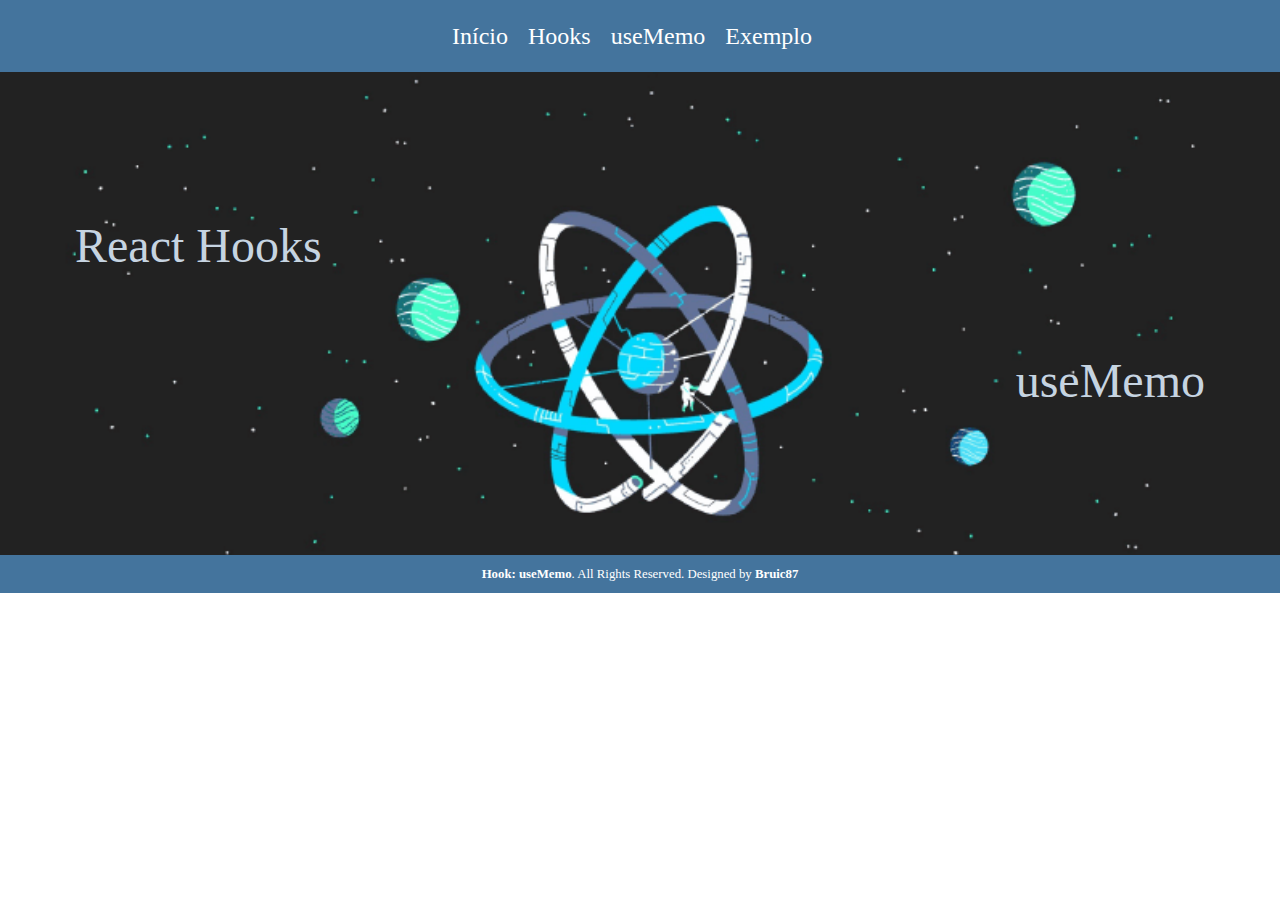
<file: index.html>
<!DOCTYPE html>
<html lang="pt-br">
<head>
    <meta charset="UTF-8">
    <meta http-equiv="X-UA-Compatible" content="IE-Edge"> 
    <meta name="viewport" content="width=device-width, initial-scale=1.0">
    <link rel="stylesheet" href="index.css">
    <link rel="stylesheet" href="reset.css">
    <title>useMemo</title>
</head>
<body>
    
    <nav class="cabecalho">
      <div>
        <a class="link" href="index.html">Início</a>
        <a class="link" href="hooks.html">Hooks</a>
        <a class="link" href="useMemo.html">useMemo</a>
        <a class="link" href="exemplo.html">Exemplo</a>
      </div>
    </nav>

    <section class="inicio">
        <p class="inicio-p1">
            React Hooks
        </p>
        <b></b>
        <p class="inicio-p2">
            useMemo
        </p>
    </section>

    <footer class="rodape">
        <p><span>Hook: useMemo</span>. All Rights Reserved. Designed by <span>Bruic87</span></p>
    </footer>

</body>
</html>
</file>
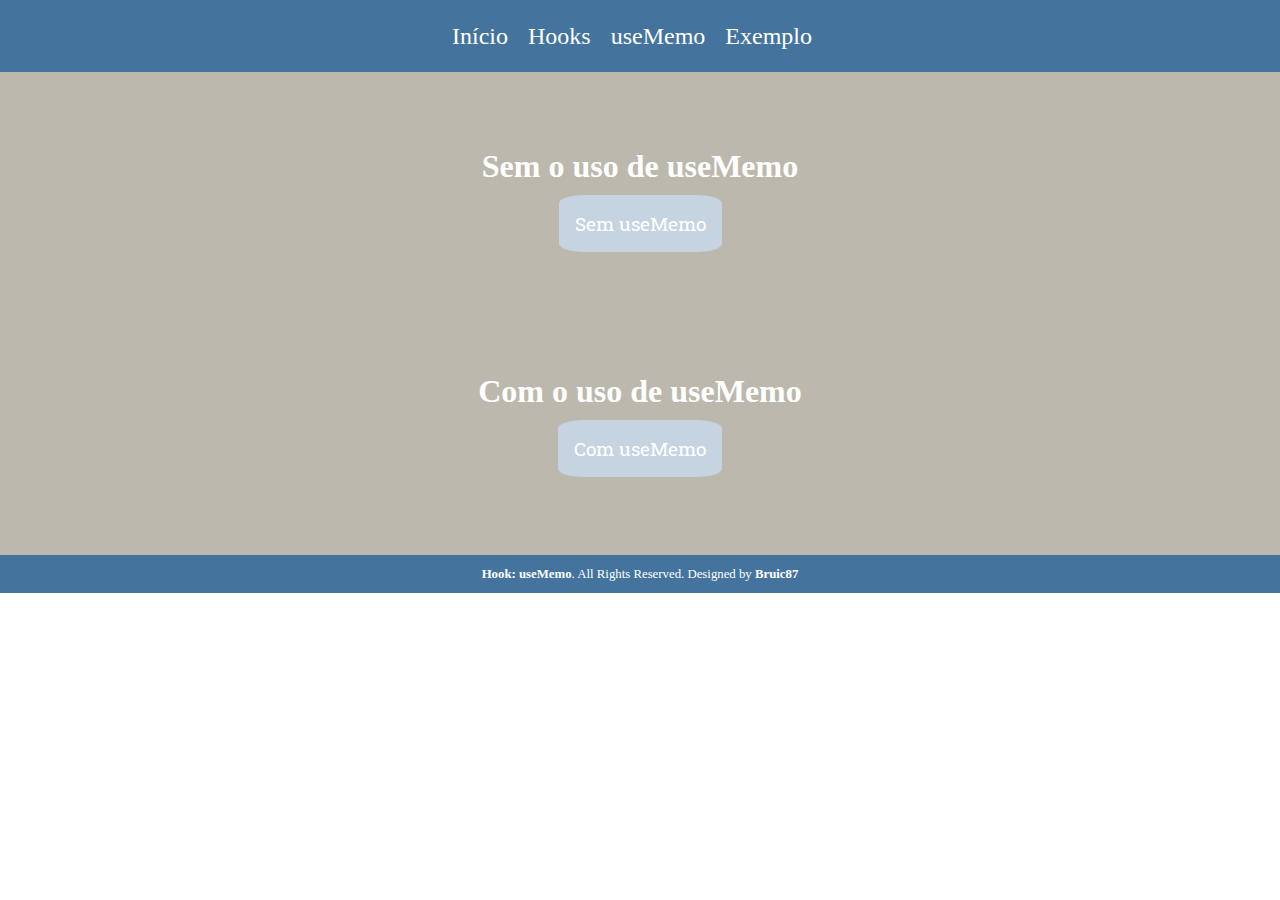
<file: exemplo.html>
<!DOCTYPE html>
<html lang="pt-br">
<head>
    <meta charset="UTF-8">
    <meta http-equiv="X-UA-Compatible" content="IE-Edge"> 
    <meta name="viewport" content="width=device-width, initial-scale=1.0">
    <link rel="stylesheet" href="index.css">
    <link rel="stylesheet" href="reset.css">
    <title>useMemo</title>
</head>
<body>
    
    <nav class="cabecalho">
        <div>
          <a class="link" href="index.html">Início</a>
          <a class="link" href="hooks.html">Hooks</a>
          <a class="link" href="useMemo.html">useMemo</a>
          <a class="link" href="exemplo.html">Exemplo</a>
        </div>
      </nav>

    <section class="exemplo">
        <div>
            <h3 class="titulo">Sem o uso de useMemo</h3>
            <button class="btn">
              <a href="https://www.w3schools.com/react/showreact.asp?filename=demo2_react_usememo" target="_blank">Sem useMemo</a>
            </button>
        </div>
        <div>
            <h3 class="titulo">Com o uso de useMemo</h3>
            <button class="btn">
              <a href="https://www.w3schools.com/react/showreact.asp?filename=demo2_react_usememo2" target="_blank">Com useMemo</a>
            </button>
        </div>
    </section>

    <footer class="rodape">
        <p><span>Hook: useMemo</span>. All Rights Reserved. Designed by <span>Bruic87</span></p>
    </footer>

</body>
</html>
</file>
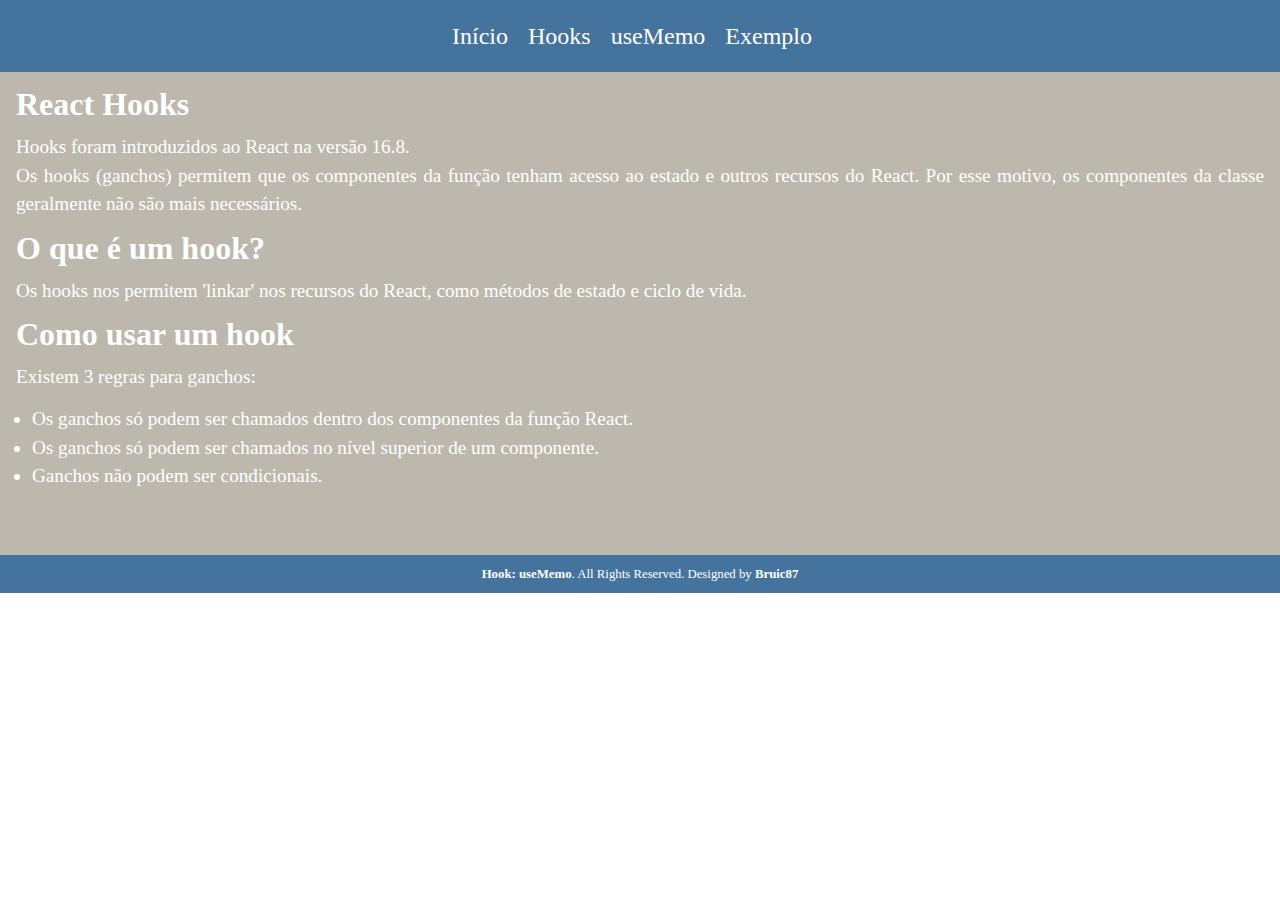
<file: hooks.html>
<!DOCTYPE html>
<html lang="pt-br">
<head>
    <meta charset="UTF-8">
    <meta http-equiv="X-UA-Compatible" content="IE-Edge"> 
    <meta name="viewport" content="width=device-width, initial-scale=1.0">
    <link rel="stylesheet" href="index.css">
    <link rel="stylesheet" href="reset.css">
    <title>React Hooks</title>
</head>
<body>
    
    <nav class="cabecalho">
        <div>
          <a class="link" href="index.html">Início</a>
          <a class="link" href="hooks.html">Hooks</a>
          <a class="link" href="useMemo.html">useMemo</a>
          <a class="link" href="exemplo.html">Exemplo</a>
        </div>
      </nav>

    <section class="hooks">
        <h3 class="titulo">React Hooks</h3>
        <p class="hooks-p1">
          Hooks foram introduzidos ao React na versão 16.8.
        </p>
        <p class="hooks-p2">
          Os hooks (ganchos) permitem que os componentes da função tenham acesso ao estado e outros recursos do React. Por esse motivo, os componentes da classe geralmente não são mais necessários.
        </p>
        <b></b>
        <h3 class="titulo">O que é um hook?</h3>
        <p class="hooks-p3">
          Os hooks nos permitem 'linkar' nos recursos do React, como métodos de estado e ciclo de vida.    
        </p>
        <b></b>
        <h3 class="titulo">Como usar um hook</h3>
        <p class="hooks-p4">Existem 3 regras para ganchos:</p>
          <ul class="hooks-lista">
            <li>Os ganchos só podem ser chamados dentro dos componentes da função React.</li>
            <li>Os ganchos só podem ser chamados no nível superior de um componente.</li>
            <li>Ganchos não podem ser condicionais.</li>
          </ul>
    </section>

    <footer class="rodape">
        <p><span>Hook: useMemo</span>. All Rights Reserved. Designed by <span>Bruic87</span></p>
    </footer>

</body>
</html>
</file>
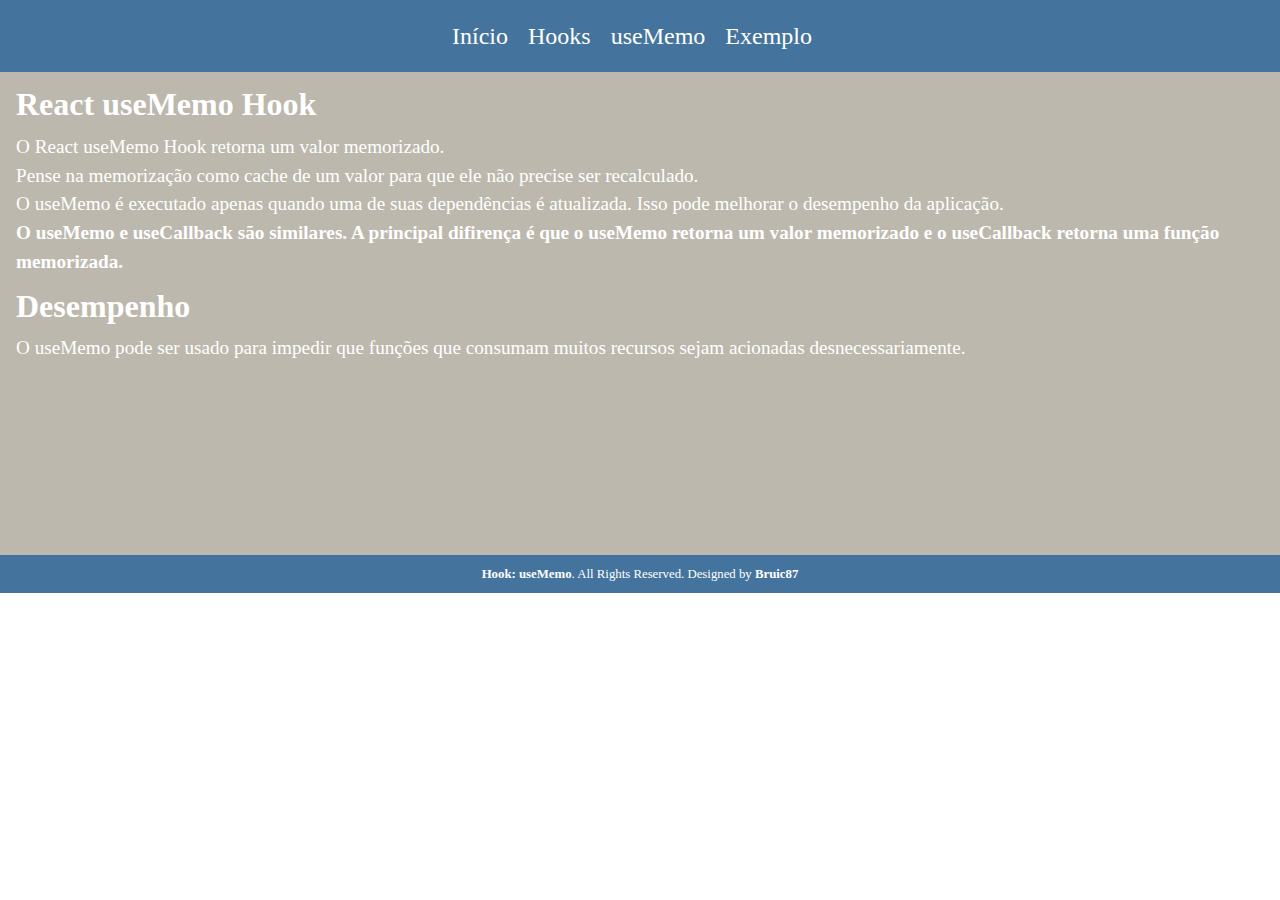
<file: useMemo.html>
<!DOCTYPE html>
<html lang="pt-br">
<head>
    <meta charset="UTF-8">
    <meta http-equiv="X-UA-Compatible" content="IE-Edge"> 
    <meta name="viewport" content="width=device-width, initial-scale=1.0">
    <link rel="stylesheet" href="index.css">
    <link rel="stylesheet" href="reset.css">
    <title>useMemo</title>
</head>
<body>
    
    <nav class="cabecalho">
        <div>
          <a class="link" href="index.html">Início</a>
          <a class="link" href="hooks.html">Hooks</a>
          <a class="link" href="useMemo.html">useMemo</a>
          <a class="link" href="exemplo.html">Exemplo</a>
        </div>
      </nav>

    <section class="memo">
        <h3 class="titulo">React useMemo Hook</h3>
        <p class="memo-p1">
          O React useMemo Hook retorna um valor memorizado.
        </p>
        <p class="memo-p2">
          Pense na memorização como cache de um valor para que ele não precise ser recalculado.
        </p>
        <p class="memo-p3">
          O useMemo é executado apenas quando uma de suas dependências é atualizada. Isso pode melhorar o desempenho da aplicação.
        </p>
        <span class="memo-span">
            O useMemo e useCallback são similares. A principal difirença é que o useMemo retorna um valor memorizado e o useCallback retorna uma função memorizada.
        </span>
        <b></b>
        <h3 class="titulo after-span">Desempenho</h3>
        <p class="memo-p4"> 
            O useMemo pode ser usado para impedir que funções que consumam muitos recursos sejam acionadas desnecessariamente. 
        </p>
    </section>

    <footer class="rodape">
        <p><span>Hook: useMemo</span>. All Rights Reserved. Designed by <span>Bruic87</span></p>
    </footer>

</body>
</html>
</file>
<file: index.css>
@import url('https://fonts.googleapis.com/css2?family=Roboto+Slab:wght@100;200;300;400;500;600;700;800;900&display=swap');

* {
    padding: 0%;
    margin: 0%;
    text-decoration: none;
    box-sizing: border-box;
    font-family: var(--fonte-primaria);
}

:root {
    --cor-primaria: #bdb8ad;
    --cor-secundaria: #ebe7e0;
    --cor-terciaria: #ffffff;
    --cor-quartenaria: #c6d4e1;
    --cor-quintenaria: #44749d;

    --fonte-primaria: 'Roboto Slab', serif;
}

.cabecalho {
    background-color: var(--cor-quintenaria);
    padding: 1.5rem;
    display: flex;
    flex-direction: row;
    justify-content: center;
}

.cabecalho .link {
    margin-right: 1rem;
    font-size: 1.5rem;
    color: var(--cor-terciaria);
}

.rodape {
    background-color: var(--cor-quintenaria);
    padding: 0.8rem;
    display: flex;
    flex-direction: row;
    justify-content: center;
    font-size: 0.8rem;
    color: var(--cor-terciaria);
}

.rodape span {
    font-weight: 600;
}

.inicio {
    height: 483px;
    background-image: url(react.png);
    background-repeat: no-repeat;
    background-size:cover;   
}

.inicio-p1,
.inicio-p2 {
    color: var(--cor-quartenaria);
    font-size: 3rem;
}

.inicio {
    position: relative;
}

.inicio-p1 {
    position: absolute;
    left: 75px;
    top: 150px;
}

.inicio-p2 {
    position: absolute;
    right: 75px;
    bottom: 150px;
}

.hooks,
.memo,
.exemplo {
    background-color: var(--cor-primaria);
    color: var(--cor-terciaria);
    padding: 1rem;
    height: 483px;
}

.hooks .titulo,
.memo .titulo {
    font-size: 2rem;
    font-weight: 600;
    margin-bottom: 0.8rem;    
}

.memo .after-span {
    margin-top: 0.8rem;
}

.hooks p,
.memo p {
    font-size: 1.2rem;
    line-height: 1.8rem;
    text-align: justify;
}

.hooks .hooks-p2,
.hooks .hooks-p3,
.hooks .hooks-p4 {
    margin-bottom: 0.8rem;
}

.hooks .hooks-lista {
    font-size: 1.2rem;
    line-height: 1.8rem;
    list-style-type: disc;
    padding: 0 1rem;
}

.memo .memo-span {
    font-size: 1.2rem;
    line-height: 1.8rem;
    font-weight: 600;
} 

.exemplo {
    display: flex;
    flex-direction: column;
    justify-content: space-around;
    text-align: center;
}

.exemplo .titulo {
    font-size: 2rem;
    font-weight: 600;
    margin-bottom: 0.8rem;
}

.exemplo .btn {
    border: var(--cor-terciaria);
    border-radius: 15%;
    padding: 1rem;
    background-color: var(--cor-quartenaria);
}

.btn a {
    color: var(--cor-terciaria);
    font-size: 1.2rem;
}
</file>
